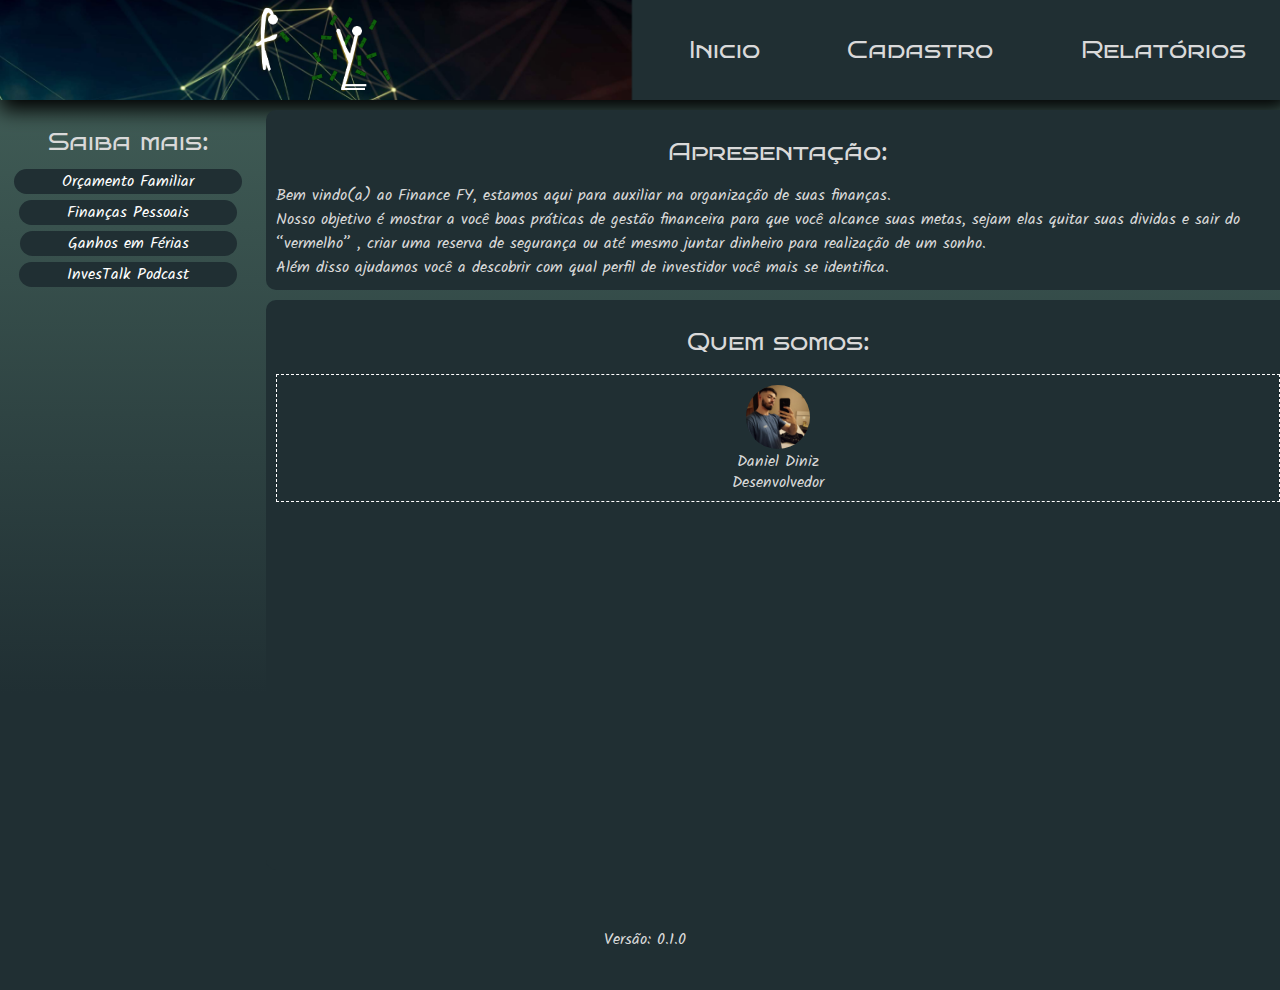
<file: src/financeFY/index.html>
<!DOCTYPE html>
    <html lang="pt-br">
        <head>
            <meta charset="UTF-8">
            <meta http-equiv="X-UA-Compatible" content="IE=edge">
            <meta name="viewport" content="width=device-width, initial-scale=1">
            
            <title>Finance FY</title>
            <link rel="shortcut icon" href="img/Desktop - 1logo.png">
            
            <link rel="stylesheet" href="CSS/reset.css">
            <link rel="stylesheet" href="CSS/style.css">
            <link rel="stylesheet" href="CSS/mainIndex.css">
            <link rel="stylesheet" href="CSS/educacao.css">
            <link rel="stylesheet" href="CSS/grid/grid-index.css">
            <link rel="stylesheet" href="CSS/responsivo/index-responsivo.css">
            <link rel="stylesheet" href="CSS/responsivo/style-responsivo.css">
            <link rel="preconnect" href="https://fonts.googleapis.com">
            <link rel="preconnect" href="https://fonts.gstatic.com" crossorigin>
            <link href="https://fonts.googleapis.com/css2?family=Bruno+Ace+SC&display=swap" rel="stylesheet">
            <link rel="preconnect" href="https://fonts.googleapis.com">
            <link rel="preconnect" href="https://fonts.gstatic.com" crossorigin>
            <link href="https://fonts.googleapis.com/css2?family=Kalam&display=swap" rel="stylesheet">    
        </head>

        <body>
            <div class="wrapper">
            <header>
                <div class="containerCabec flexCentral">
                <img src="img/Desktop - 1logo.png" class="imgLogo">
                </div>
                <nav class="menuNav">
                    <li><a class="itemNav" href="index.html">Inicio</a></li>
                    <li><a class="itemNav" href="paginas/cadastro.html">Cadastro</a></li>
                    <li><a class="itemNav" href="paginas/relatorios.html">Relatórios</a></li>
                </nav>
            </header>
            <aside class="educacao" >
                <h2 class="tituloSecao">Saiba mais:</h2>
                <ul class="listaEducativa">
                    <li><a class="artigoFinanceiro" href="https://educacao-executiva.fgv.br/cursos/online/curta-media-duracao-online/como-organizar-o-orcamento-familiar" target="_blank">Orçamento Familiar</a></li>
                    <li><a class="artigoFinanceiro" href="https://www.unibrad.com.br/UniversidadeCorporativa/Curso/InternaCurso/13" target="_blank">Finanças Pessoais</a></li>
                    <li><a class="artigoFinanceiro" href="https://edu.b3.com.br/play/text/90508921/detalhe" target="_blanck">Ganhos em Férias</a></li>
                    <li><a class="artigoFinanceiro" href="https://www.youtube.com/playlist?list=PLhnExfBbbmATf0qD0Z7JLTc0RvVoqunGa" target="_blank">InvesTalk Podcast</a></li>
                </ul>
            </aside>
            
            <main>
                <section class="apresentacao secao">
                    <h2 class="tituloSecao">Apresentação:</h2>
                    <div>
                        <p class="textoApr">Bem vindo(a) ao Finance FY, estamos aqui para auxiliar na organização de suas finanças. </p>
                        <p class="textoApr">Nosso objetivo é mostrar a você boas práticas de gestão financeira para que você alcance suas metas, sejam elas quitar suas dividas e sair do “vermelho” , criar uma reserva de segurança ou até mesmo juntar dinheiro para realização de um sonho.</p>
                        <p class="textoApr">Além disso ajudamos você a descobrir com qual perfil de investidor você mais se identifica.</p> 
                    </div>
                </section>

                <section class="quemSomos secao">
                    <h2 class="tituloSecao">Quem somos:</h2>
                    
                        <div class="descDev flexCentral">
                            <img src="img/Daniel.jpeg" class="imagemDev">
                            <span>Daniel Diniz</span>
                            <span>Desenvolvedor</span>
                        </div>
                    
                </section>
            </main>
                            
            <footer class="flexCentral">
                <span>Versão: 0.1.0</span>
            </footer>
            </div>
        </body>
    </html>
</file>
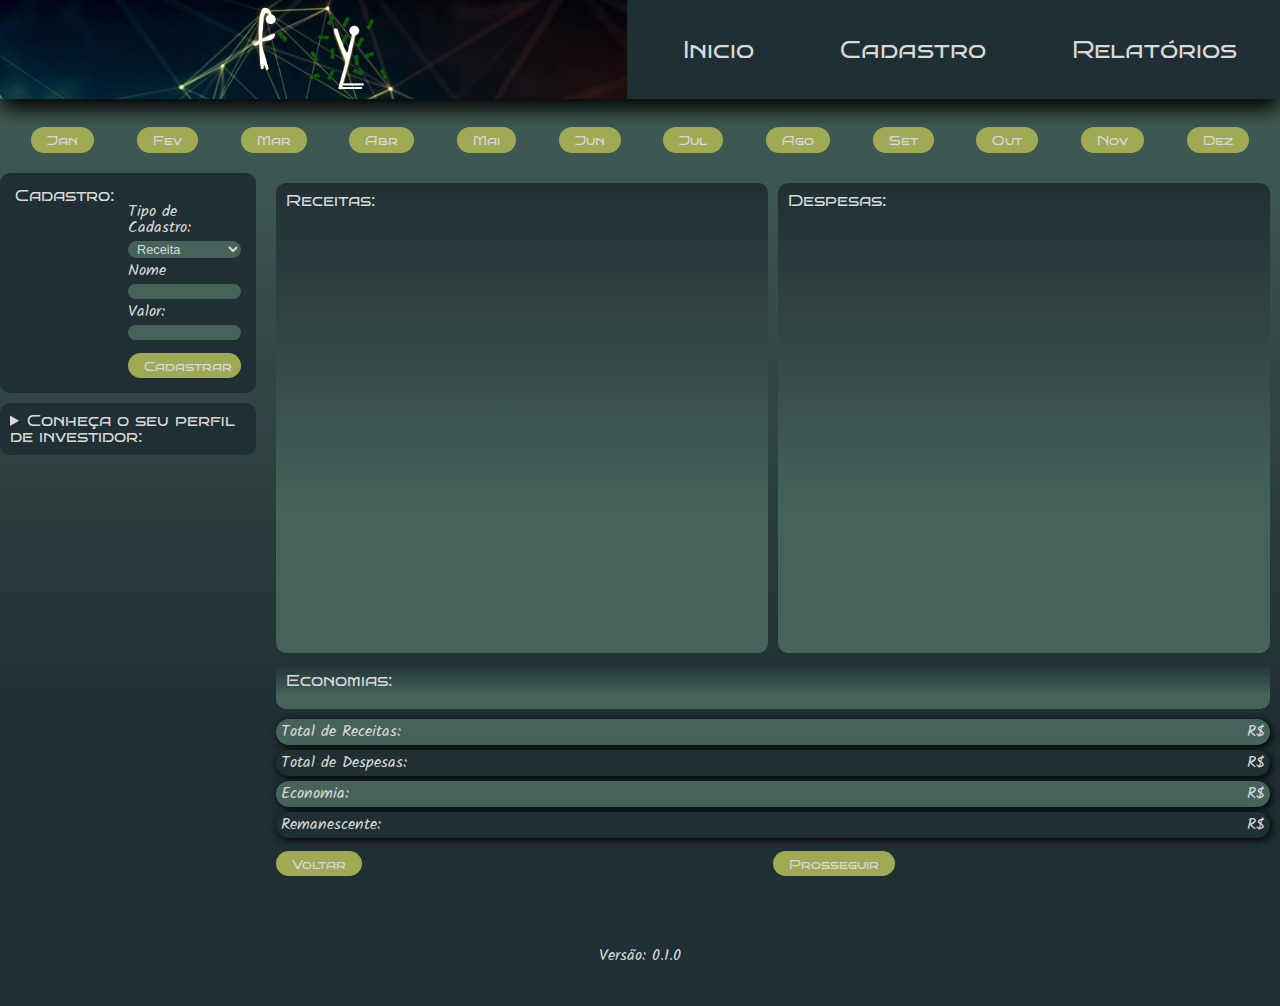
<file: src/financeFY/paginas/cadastro.html>
<!DOCTYPE html>
<html lang="pt-br">

<head>
    <meta charset="UTF-8">
    <meta http-equiv="X-UA-Compatible" content="IE=edge">
    <meta name="viewport" content="width=device-width, initial-scale=1">

    <title>Finance FY</title>
    <link rel="shortcut icon" href="../img/Desktop - 1logo.png">

    <link rel="stylesheet" href="../CSS/reset.css">
    <link rel="stylesheet" href="../CSS/style.css">
    <link rel="stylesheet" href="../CSS/mainCadastro.css">
    <link rel="stylesheet" href="../CSS/cadastro-perfil.css">
    <link rel="stylesheet" href="../CSS/grid/grid-cadastro.css">
    <link rel="stylesheet" href="../CSS/responsivo/cad-responsivo.css">
    <link rel="stylesheet" href="../CSS/responsivo/style-responsivo.css">
    <link rel="preconnect" href="https://fonts.googleapis.com">
    <link rel="preconnect" href="https://fonts.gstatic.com" crossorigin>
    <link href="https://fonts.googleapis.com/css2?family=Bruno+Ace+SC&display=swap" rel="stylesheet">
    <link rel="preconnect" href="https://fonts.googleapis.com">
    <link rel="preconnect" href="https://fonts.gstatic.com" crossorigin>
    <link href="https://fonts.googleapis.com/css2?family=Kalam&display=swap" rel="stylesheet">
</head>

<body>
    <div class="wrapper">
        <header>
            <div class="containerCabec flexCentral">
                <img src="../img/Desktop - 1logo.png" class="imgLogo">
            </div>
            <nav class="menuNav">
                <li><a class="itemNav" href="../index.html">Inicio</a></li>
                <li><a class="itemNav" href="cadastro.html">Cadastro</a></li>
                <li><a class="itemNav" href="relatorios.html">Relatórios</a></li>
            </nav>
        </header>

        <aside>
            <div class="lateral">

                <section class="cadastro secao">
                    <h2>Cadastro:</h2>
                    <form class="formularioCad" id="formularioCad">
                        <label for="tipo">Tipo de Cadastro:</label>
                        <select name="tipo" class="campoCadastro itemContainer" id="tipo">
                            <option value="receita">Receita</option>
                            <option value="despesa">Despesa</option>
                            <option value="economiaMen">Economia Mensal</option>
                            <option value="economiaPrev">Economia Prévia</option>
                            <option value="resgate">Resgate de Economia</option>
                        </select>
                        <label for="nome">Nome</label>
                        <input class="campoCadastro itemContainer" type="text" name="nome" id="nome" required>
                        <label for="valor">Valor:</label>
                        <input class="campoCadastro itemContainer" type="number" step="any" name="valor" id="valor" required>
                        <input type="submit" class="botao itemContainer" value="Cadastrar">
                    </form>
                </section>

                <details class="perfilInvest secao" id="perfilInvest">
                    <summary id="summary">Conheça o seu perfil de investidor:</summary>
                    <form class="formInvest" id="formPerfilInv">

                        <div>
                            <p>1 - Você possui alguma experiência com investimentos?</p>
                            <input class="multiplaEsc" type="radio" id="Sim" name="XP" value="3">
                            <label for="Sim">Sim</label>
                            <br>
                            <input class="multiplaEsc" type="radio" id="Não" name="XP" value="1">
                            <label for="Não">Não</label>
                        </div>

                        <div>
                            <p>2 - O que você mais valoriza no momento de investir?</p>
                            <input class="multiplaEsc" type="radio" id="Buscar maiores retornos" name="maisValoriza"
                                value="3">
                            <label for="Buscar maiores retornos">Buscar maiores retornos </label>
                            <br>
                            <input class="multiplaEsc" type="radio" id="Equilíbrio entre segurança e rentabilidade"
                                name="maisValoriza" value="1">
                            <label for="Equilíbrio entre segurança e rentabilidade">Equilíbrio entre segurança e
                                rentabilidade </label>
                            <br>
                            <input class="multiplaEsc" type="radio" id="Proteger meu patrimônio, evitando perdas"
                                name="maisValoriza" value="2">
                            <label for="Proteger meu patrimônio, evitando perdas">Proteger meu patrimônio, evitando
                                perdas </label>
                            <br>
                        </div>
                        <div>
                            <p>3 - O que você faria se seus investimentos variassem entre retornos positivos e
                                negativos?</p>
                            <input class="multiplaEsc" type="radio" id="apresentarRisco"
                                name="retornosPositivosNegativos" value="2">
                            <label for="apresentarRisco">Analisaria com tranquilidade, pois esse cenário pode apresentar
                                risco </label>
                            <br>
                            <input class="multiplaEsc" type="radio" id="resgatarTudo" name="retornosPositivosNegativos"
                                value="1">
                            <label for="resgatarTudo">Resgataria tudo </label>
                            <br>
                            <input class="multiplaEsc" type="radio" id="apresentarOportunidade"
                                name="retornosPositivosNegativos" value="3">
                            <label for="apresentarOportunidade">Analisaria com tranquilidade, pois esse cenário pode
                                apresentar oportunidade </label>
                        </div>

                        <div>
                            <p>4 - O que você costuma fazer quando recebe um recurso extra?</p>
                            <input class="multiplaEsc" type="radio" id="acertoVida" name="recursoExtra" value="1">
                            <label for="acertoVida">Acerto minha vida financeira </label>
                            <br>
                            <input class="multiplaEsc" type="radio" id="gastoParte" name="recursoExtra" value="3">
                            <label for="gastoParte">Gasto a maior parte com experiências que me dão prazer e invisto o
                                restante </label>
                            <br>
                            <input class="multiplaEsc" type="radio" id="reservoParte" name="recursoExtra" value="2">
                            <label for="reservoParte">Reservo alguma parte, mantendo minha estratégia de investimentos
                            </label>
                            <br>
                            <input class="multiplaEsc" type="radio" id="maisArrojada" name="recursoExtra" value="4">
                            <label for="maisArrojada">Aproveito para aplicar uma parte em opções mais arrojadas </label>
                            <br>
                        </div>

                        <div>
                            <p>5 - Considerando suas necessidades futuras e orçamento, qual é a sua expectativa em
                                relação aos seus investimentos? </p>
                            <input class="multiplaEsc" type="radio" id="naoPlanejo" name="necessidadeFutura" value="3">
                            <label for="naoPlanejo">Não planejo nesse momento resgatar meus investimentos e nem realizar
                                novas aplicações </label>
                            <br>
                            <input class="multiplaEsc" type="radio" id="novasAplicacoes" name="necessidadeFutura"
                                value="4">
                            <label for="novasAplicacoes">Não planejo nesse momento resgatar meus investimentos e
                                pretendo realizar novas aplicações </label>
                            <br>
                            <input class="multiplaEsc" type="radio" id="possoPrecisar" name="necessidadeFutura"
                                value="2">
                            <label for="possoPrecisar">Posso precisar de parte dos meus investimentos para pagar
                                despesas no curto prazo </label>
                            <br>
                            <input class="multiplaEsc" type="radio" id="complementarRenda" name="necessidadeFutura"
                                value="1">
                            <label for="complementarRenda">Conto com esses investimentos para complementar minha renda
                            </label>
                            <br>
                            <input class="multiplaEsc" type="radio" id="nadaDefinido" name="necessidadeFutura" value="5">
                            <label for="nadaDefinido">Não possuo necessidades futuras e orçamento definido com relação
                                aos investimentos </label>
                            <br>
                        </div>

                        <input type="submit" class="itemContainer botao" id="descubra">
                    </form>
                </details>
            </div>
        </aside>
        <section class="mesVig" id="listaMes">
            <button class="botao itemContainer" id="jan" value="1">Jan</button>
            <button class="botao itemContainer" id="fev" value="2">Fev</button>
            <button class="botao itemContainer" id="mar" value="3">Mar</button>
            <button class="botao itemContainer" id="abr" value="4">Abr</button>
            <button class="botao itemContainer" id="mai" value="5">Mai</button>
            <button class="botao itemContainer" id="jun" value="6">Jun</button>
            <button class="botao itemContainer" id="jul" value="7">Jul</button>
            <button class="botao itemContainer" id="ago" value="8">Ago</button>
            <button class="botao itemContainer" id="set" value="9">Set</button>
            <button class="botao itemContainer" id="out" value="10">Out</button>
            <button class="botao itemContainer" id="nov" value="11">Nov</button>
            <button class="botao itemContainer" id="dez" value="12">Dez</button>
        </section>
            
            <main>
                <section class="secaoCadastrada secao">
                    <h2>Receitas:</h2>
                    <ul class="listaCadastrada" id="receitas"></ul>

                </section>

                <section class="secaoCadastrada secao">
                    <h2>Despesas:</h2>
                    <ul class="listaCadastrada" id="despesas">
                    </ul>
                </section>
                
                <section class="secaoCadastrada secao">
                    <h2>Economias:</h2>
                    <ul class="listaCadastrada" id="economia">
                    </ul>
                </section>


                <section class="areaResultados">
                    <ul class="resultados">
                        <li class="itemResultado itemContainer">Total de Receitas:<div class="reais" id="totalReceita"></div></li>
                        <li class="itemResultado itemContainer">Total de Despesas:<div class="reais" id="totalDespesa"></div></li>
                        <li class="itemResultado itemContainer">Economia:<div class="reais" id="totalEconomia"></div></li>
                        <li class="itemResultado itemContainer">Remanescente:<div class="reais" id="totalRemanescente"></div></li>
                    </ul>
                    <a href="../index.html" class="voltar"><input type="button" value="Voltar" class="botao itemContainer"></a>
                    <a href="relatorios.html" class="enviar"><input type="button" value="Prosseguir" class="botao itemContainer" id="botaoPrincipal"></a>
                </section>
        </main>

        <footer class="flexCentral">
            <span>Versão: 0.1.0</span>
        </footer>
    </div>
    <script src="../JS/app.js"></script>
    <script src="../JS/app-inv.js"></script>
</body>


</html>
</file>
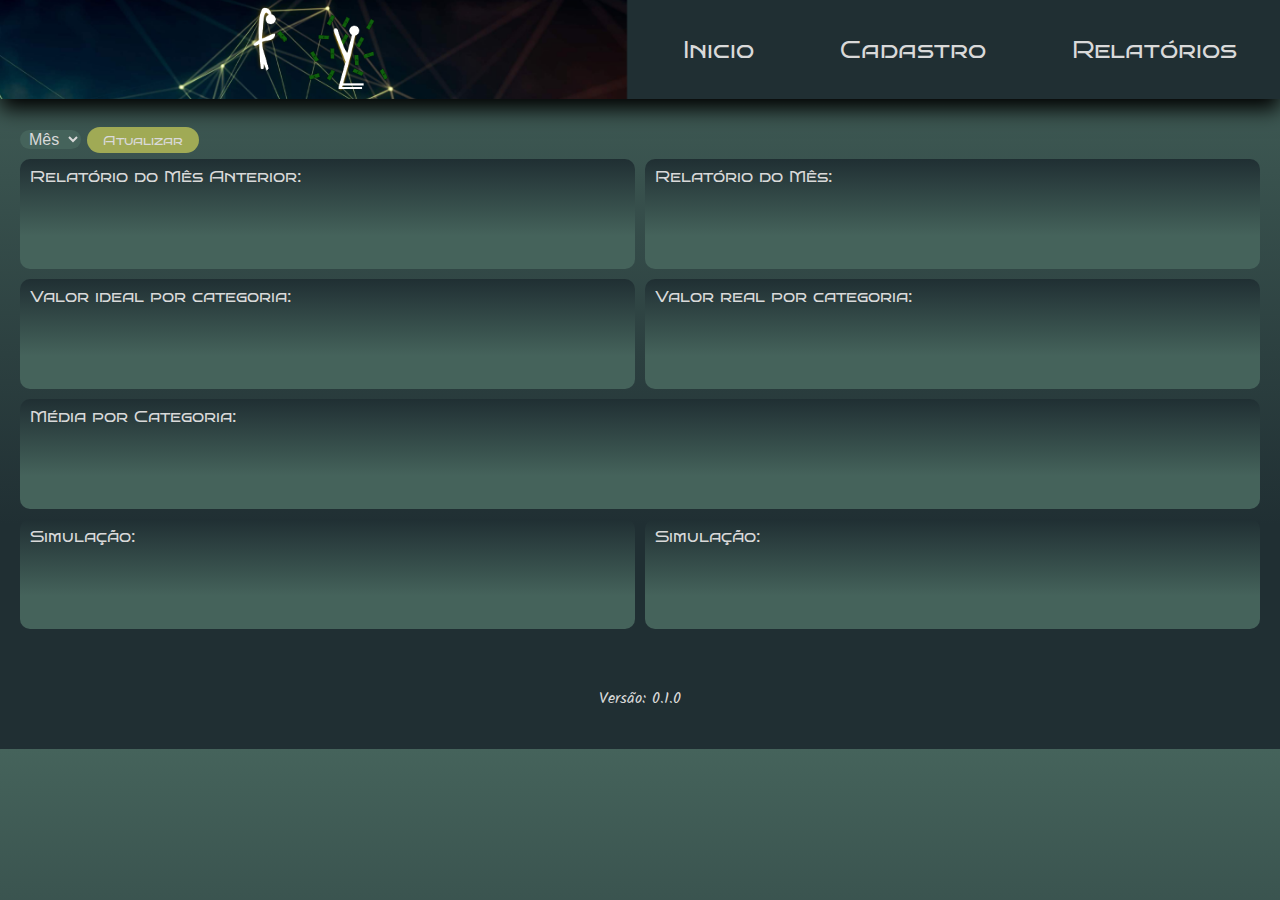
<file: src/financeFY/paginas/relatorios.html>
<!DOCTYPE html>
    <html lang="pt-br">
        <head>
            <meta charset="UTF-8">
            <meta http-equiv="X-UA-Compatible" content="IE=edge">
            <meta name="viewport" content="width=device-width, initial-scale=1">
            
            <title>Finance FY</title>
            <link rel="shortcut icon" href="../img/Desktop - 1logo.png">
            
            <link rel="stylesheet" href="../CSS/reset.css">
            <link rel="stylesheet" href="../CSS/style.css">
            <link rel="stylesheet" href="../CSS/main-relatorios.css">
            <link rel="stylesheet" href="../CSS/grid/grid-relatorios.css">
            <link rel="stylesheet" href="../CSS/responsivo/style-responsivo.css">
            <link rel="stylesheet" href="../CSS/responsivo/rela-responsivo.css">
            <link rel="preconnect" href="https://fonts.googleapis.com">
            <link rel="preconnect" href="https://fonts.gstatic.com" crossorigin>
            <link href="https://fonts.googleapis.com/css2?family=Bruno+Ace+SC&display=swap" rel="stylesheet">
            <link rel="preconnect" href="https://fonts.googleapis.com">
            <link rel="preconnect" href="https://fonts.gstatic.com" crossorigin>
            <link href="https://fonts.googleapis.com/css2?family=Kalam&display=swap" rel="stylesheet">    
        </head>

        <body>
            <header>
                <div class="containerCabec flexCentral">
                    <img src="../img/Desktop - 1logo.png" class="imgLogo">
                </div>
                <nav class="menuNav">
                    <li><a class="itemNav" href="../index.html">Inicio</a></li>
                    <li><a class="itemNav" href="cadastro.html">Cadastro</a></li>
                    <li><a class="itemNav" href="relatorios.html">Relatórios</a></li>
                </nav>
            </header>
            
            <main>
                <form id="mes">
                    <select name="mesAtual" class="mesAtual itemContainer">
                            <option>Mês</option>
                            <option value="1">Jan</option>
                            <option value="2">Fev</option>
                            <option value="3">Mar</option>
                            <option value="4">Abr</option>
                            <option value="5">Mai</option>
                            <option value="6">Jun</option>
                            <option value="7">Jul</option>
                            <option value="8">Ago</option>
                            <option value="9">Set</option>
                            <option value="10">Out</option>
                            <option value="11">Nov</option>
                            <option value="12">Dez</option>
                        </select>
                        <button type="submit" class="botao itemContainer">Atualizar</button>
                    </form>

                    <section class="relatorios">
                    
                        <div class="real secao">
                            <h2>Valor real por categoria:</h2>
                            <ul class="lista" id="realValor">
                            </ul>
                        </div>

                        <div class="ideal secao">
                            <h2>Valor ideal por categoria:</h2>
                            <ul class="lista" id="idealValor">
                            </ul>
                        </div>

                        <div class="relMesAnte secao">
                            <h2>Relatório do Mês Anterior:</h2>
                            <ul class="lista" id="mesAnterior">
                            </ul>
                        </div>

                        <div class="relMesAtual secao">
                            <h2>Relatório do Mês:</h2>
                            <ul class="lista" id="mesAtual">
                            </ul>
                        </div>

                        <div class="relRitmo secao">
                            <h2>Média por Categoria:</h2>
                            <ul class="lista" id="listaRitmo">
                            </ul>
                        </div>

                        <div class="cadSimu secao">
                            <h2>Simulação:</h2>
                                <form class="lista" id="listaCadSimu">
                                </form>
                        </div>
                        
                        <div class="relSimu secao">
                            <h2>Simulação:</h2>
                            <ul class="lista" id="listaRelSimu">
                            </ul>
                        </div>
                    
                    </section>
            </main>

            <footer class="flexCentral">
                <span>Versão: 0.1.0</span>
            </footer>
            <script src="../JS/app-relatorios.js"></script>
            <script src="../JS/app-simu.js"></script>
        </body>
    </html>
</file>
<file: src/financeFY/CSS/style.css>
:root {
    --verde-claro_bg: #45635B;
    --verde-escuro_bg: #202f33; 
    --cor-texto: #d9d9d9;
    --gradiente-bg: linear-gradient(#45635B ,#202f33 70%);
    --dourado-shadow: #efb810;
    --amarelo-botao: #a0aa55;
    --cor-botao_ativo: #50552b;
}

html {
    font-family: 'Kalam', cursive;
    color: var(--cor-texto);
    overflow-x: hidden;
}

body::-webkit-scrollbar {
    background: var(--gradiente-bg);
    border-radius: 30px;
}

body::-webkit-scrollbar-thumb{
    background: transparent;
    border-radius: 30px;
    border: var(--cor-texto) 0.125px solid;
    height: 10px;
}

.campoCadastro:focus {
    outline: none;
    box-shadow: var(--dourado-shadow) 2px 2px 9px;
    border: var(--dourado-shadow) 1px solid;
}

input[type=number]::-webkit-inner-spin-button { 
    -webkit-appearance: none;
}

body {
    background: var(--gradiente-bg);
}

header {
    display: flex;
    background: var(--verde-escuro_bg);
    box-shadow: #000000 0 10px 20px;
}

.containerCabec {
    background: url('../img/logoBg.png');
    background-size: 100%;
    background-repeat: no-repeat;
    width: 50%;
}

.imgLogo {
    width: 25%;
}

.menuNav {
    width: 50%;
    display: flex;
    align-items: center;
    justify-content: space-around;
    flex-wrap: wrap;
    list-style-type: none;
}

.itemNav {
    text-decoration: none;
    color: var(--cor-texto);
    font-size: 1.5rem;
    transition: 0.3s;
}

.itemNav:hover {
    text-shadow: var(--dourado-shadow) 3px 4px 7px;
    font-size: 1.8rem;
}

h1,h2,h3,
h4,h5,h6,
summary, 
.botao,
.cadastrar,
.itemNav, .atualizar {
    font-family: 'Bruno Ace SC', cursive;
}

.wrapper {
    display: grid;
}

.secao{
    border-radius: 10px;
    background: var(--verde-escuro_bg);
    padding: 10px;  
}
.itemContainer{
    border-radius: 30px;
    color: var(--cor-texto);
    padding: 0 5px;
}

.campoCadastro {
    background: var(--verde-claro_bg);
    border: none;
    font-size: 0.8rem;
}

.campoCadastro::placeholder {
    color: var(--cor-texto);
}

.flexCentral {
    display: flex;
    align-items: center;
    justify-content: center;
}

.botao{
    border: none;
    background: var(--amarelo-botao);
    padding: 0.3rem 1rem;
    margin-top: 0.5rem;
    transition: 0.3s;
}

.botao:hover {
    cursor: pointer;
    box-shadow: var(--amarelo-botao) 2px 2px 9px;
    background: var(--cor-botao_ativo);
}

.reais::before {
    content: "R$ ";
}

footer {
    background: var(--verde-escuro_bg);
    height: 100px;
}
</file>
<file: src/financeFY/CSS/mainIndex.css>
:root {
    --verde-escuro_bg: #202f33;
}
.quemSomos{
    display: flex;
    flex-direction: column;  
}

.cards {
    --gapCards: 10px;
    display: flex;
    gap: var(--gapCards);
    flex-wrap: wrap;
}

.descDev {
    --numero-col: 5;
    --largura-desc:calc(100%/var(--numero-col) - var(--gapCards)) ;
    flex-direction: column;
    border: 1px #ffffff dashed;
    padding: 10px; 
    gap: 5px;
    box-sizing: border-box;
    width: var(--largura-desc)
}

.imagemDev {
    width: 4rem;
    border-radius: 50%;
}

.apresentacao {
    display: flex;
    flex-direction: column;
    line-height: 1.5rem;
}

.tituloSecao{
    align-self: center;
    font-size: 1.5rem;
    margin: 20px 0;
}
</file>
<file: src/financeFY/CSS/educacao.css>
:root {
    --verde-escuro_bg: #202f33;
    --dourado-shadow: #efb810;
}

.educacao {
    display: flex;
    flex-direction: column;
    min-height: calc(100vh - 130px);
}
.listaEducativa {
    display: flex;
    flex-direction: column;
    align-items: center;
    gap: 15px;
}

.artigoFinanceiro {
    text-decoration: none;
    color: #FFFFFF;
    background: var(--verde-escuro_bg);
    padding: 0 3rem;
    border-radius: 30px;
    transition: 0.3s;
}

.artigoFinanceiro:hover {
    margin: 0 0 0 10px;
    box-shadow: var(--dourado-shadow) 0px 1px 9px;
}
</file>
<file: src/financeFY/CSS/grid/grid-index.css>
.wrapper {
   grid-template: auto 1fr auto / 20% 80%;
   gap: 10px;
}

header {
    grid-area: 1/1/2/3;
}
footer{
    grid-area: 4/1/5/3;
}

.educacao {
    grid-area: 2/1/4/2;
}

/*grid tag main*/
main{
    display: grid;
    grid-template: auto 1fr / 1fr;
    gap: 10px;
}

.apresentacao{
    grid-area: 1/1/2/2;
}
.quemSomos{
    grid-area: 2/1/3/2;
}
</file>
<file: src/financeFY/CSS/responsivo/index-responsivo.css>
@media screen and (max-width:768px) {
    .artigoFinanceiro {
        padding: 0 3.2rem;
    }

    .descDev {
        --numero-col:3;
    }
}

@media screen and (max-width:576px) {
    .educacao {
        grid-area: 3/1/4/3;
        min-height: fit-content;
    }

    main{
        grid-area: 2/1/3/3;
    }

    .tituloSecao {
        font-size: 1rem;
    }

    .containerCabec,
    .imgLogo {
        display: none;
    }

    .descDev {
        --numero-col: 1;
    }
}

@media screen and (max-width: 360px) {

    .itemNav {
        font-size: 0.9rem;
    }

    .artigoFinanceiro {
        padding: 0 1rem;
    }

    .descDev {
        --numero-col: 1;
    }
}
</file>
<file: src/financeFY/CSS/responsivo/style-responsivo.css>
@media screen and (max-width:1200px) {
    html {
        font-size: 0.8rem;
    }
}

@media screen and (max-width:992px) {
    html {
        font-size: 0.6rem
    }
}

@media screen and (max-width:768px) {
    html {
        font-size: 0.5rem;
    }
}

@media screen and (max-width:576px) {
    html {
        font-size: 0.8rem;
    }

    .containerCabec,
    .imgLogo {
        display: none;
    }

    .menuNav {
        width: 100%;
    }

}

@media screen and (max-width: 360px) {

    html {
        font-size: 0.7rem;
    }

    .itemNav {
        font-size: 0.9rem;
    }
}
</file>
<file: src/financeFY/CSS/mainCadastro.css>
:root {
    --bg-inverso: linear-gradient(#202f33,#45635B 70%);
    --verde-claro_bg: #45635B;
    --verde-escuro_bg: #202f33; 
    --gradiente-bg: linear-gradient(#45635B ,#202f33 70%);
    --dourado-shadow: #efb810;
    --cor-texto: #d9d9d9;
}

.mesVig {
    display: flex;
    align-items: center;
    flex-wrap: wrap;
    justify-content: space-around;
    padding: 0.625rem;
}

main{
    gap: 10px;
    padding: 10px;
}

.secaoCadastrada {
    background: var(--bg-inverso);
    min-height: 50vh;
}

.secaoCadastrada:nth-child(3) {
    min-height: auto;
}


.listaCadastrada {
    display: flex;
    flex-direction: column;
    gap: 5px;
    margin-top: 10px;
}

.itemCadastrado {
    background: var(--verde-escuro_bg);
    border-radius: 30px;
    padding: 5px;
    border: var(--amarelo-botao) 1px solid;
    box-shadow: var(--dourado-shadow) 2px 2px 9px; 
    font-size: 0.85rem;
    align-items: center;   
}

.botaoDelet {
    background: var(--verde-escuro_bg);
    border: none;
    border-radius: 50%;
    color: var(--cor-texto);
    transition: 0.3s;
}

.botaoDelet:hover {
    color: #ff0000;
}
.itemResultado {
    display: flex;
    justify-content: space-between;
    background: var(--verde-claro_bg);
    padding: 5px;
    margin-bottom: 5px;
    box-shadow: #000000 2px 2px 9px;
}

.itemResultado:nth-child(2),
.itemResultado:nth-child(4){

    background: var(--verde-escuro_bg);
}
</file>
<file: src/financeFY/CSS/cadastro-perfil.css>
:root {
    --verde-claro_bg: #45635B;
    --dourado-shadow: #efb810;
}

.cadastro {
    display: flex;
    flex-direction: column; 
    padding: 15px;
    margin-bottom: 10px;
}

.formularioCad {
    display: flex;
    flex-direction: column;
    gap: 5px;
    width: 50%;
    align-self: flex-end;
    
}

.perfilInvest:hover{
    cursor: pointer;
}

.formInvest {
    display: flex;
    flex-direction: column;
    gap: 20px;
    margin-top: 20px;
}
</file>
<file: src/financeFY/CSS/grid/grid-cadastro.css>
.wrapper {
    grid-template: repeat(6, auto) / 20% 1fr;
    gap: 10px;
 }

header {
    grid-area: 1/1/2/3;
}
aside{
    grid-area: 3/1/6/2;
}

.mesVig {
    grid-area: 2/1/3/3;
}

/*grid específico da tag main*/
main{
    /*posição da main no todo*/
    grid-area: 3/2/5/3;

    /*template da main*/
    display: grid;
    grid-template: repeat(3,auto) / 1fr 1fr
}

.secaoCadastrada:nth-child(3) {
    grid-area: 2/1/3/3;
}

.itemCadastrado {
    display: grid;
    grid-template: auto / 2fr 0.7fr 0.3fr;
} 

.areaResultados {
    grid-area: 3/1/4/3;

    display:grid;
    grid-template: repeat(3,auto)/repeat(2, 1fr);
}

.resultados {
    grid-area: 1/1/3/3;
}

.voltar {
    grid-area: 3/1/4/2;
}

.enviar {
    grid-area: 3/2/4/3;
}


footer{
    grid-area: 6/1/7/3;
}
</file>
<file: src/financeFY/CSS/responsivo/cad-responsivo.css>
@media screen and (max-width:1200px) {
    .botao {
        font-size: 0.8rem;
    }
}

@media screen and (max-width:992px) {
    
}

@media screen and (max-width:768px) {
    
    .formularioCad {
        width: 100%;
        align-self: center;
        margin-top: 10px;
    }

    .botaoDelet {
        font-size: 1rem;
    }
}

@media screen and (max-width:576px) {

    aside {
        grid-area: 3/1/4/3;
    }

    main {
        grid-area: 4/1/5/3;
        display: flex;
        flex-direction: column;
    }

    .secaoCadastrada {
        min-height: fit-content;
    }

    .perfilInvest {
        display: none;
    }

    .botaoDelet {
        font-size: 0.8rem;
    }

}

@media screen and (max-width: 360px) {

}
</file>
<file: src/financeFY/CSS/main-relatorios.css>
:root {
    --bg-inverso: linear-gradient(#202f33,#45635B 70%);
    --verde-claro_bg: #45635B;
    --verde-escuro_bg: #202f33; 
    --cor-texto: #d9d9d9;
    --dourado-shadow: #efb810;
    --amarelo-botao: #a0aa55;
    --cor-botao_ativo: #50552b;
}
main {
    padding: 20px;
}
.mesAtual {
    background: var(--verde-claro_bg);
    border: none;
    color: var(--cor-texto);
    margin: 10px 0;
    font-size: 1rem;
}

.mesAtual:focus {
    outline: none;
}

#submitSimu {
    order: 1;
    width: 50%;
    align-self: flex-end;
}

.secao {
    background: var(--bg-inverso);
    min-height: 10vh;
}

.lista {
    display: flex;
    flex-direction: column;
    gap: 10px;
    margin-top: 10px;
}

.itemRelatorio {
    display: flex;
    justify-content: space-between;
    align-items: center;
    background: var(--verde-escuro_bg);
    padding: 5px;
    border: var(--amarelo-botao) 1px solid;
    box-shadow: var(--dourado-shadow) 2px 2px 9px;
}
</file>
<file: src/financeFY/CSS/grid/grid-relatorios.css>
.relatorios {
    display: grid;
    grid-template: repeat(4, auto)/ repeat(2,1fr);
    gap: 10px
}

.real {
    grid-area: 2/2/3/3;   
}

.ideal {
    grid-area: 2/1/3/1;
}

.relRitmo {
    grid-area: 3/1/4/3;
}

.relSimu {
    grid-area: 4/2/5/3;
}
</file>
<file: src/financeFY/CSS/responsivo/rela-responsivo.css>
@media screen and (max-width: 576px) {
    .botao {
        font-size: 0.8rem;
    }

    .relatorios {
        display: flex;
        flex-direction: column;
    }
}
</file>
